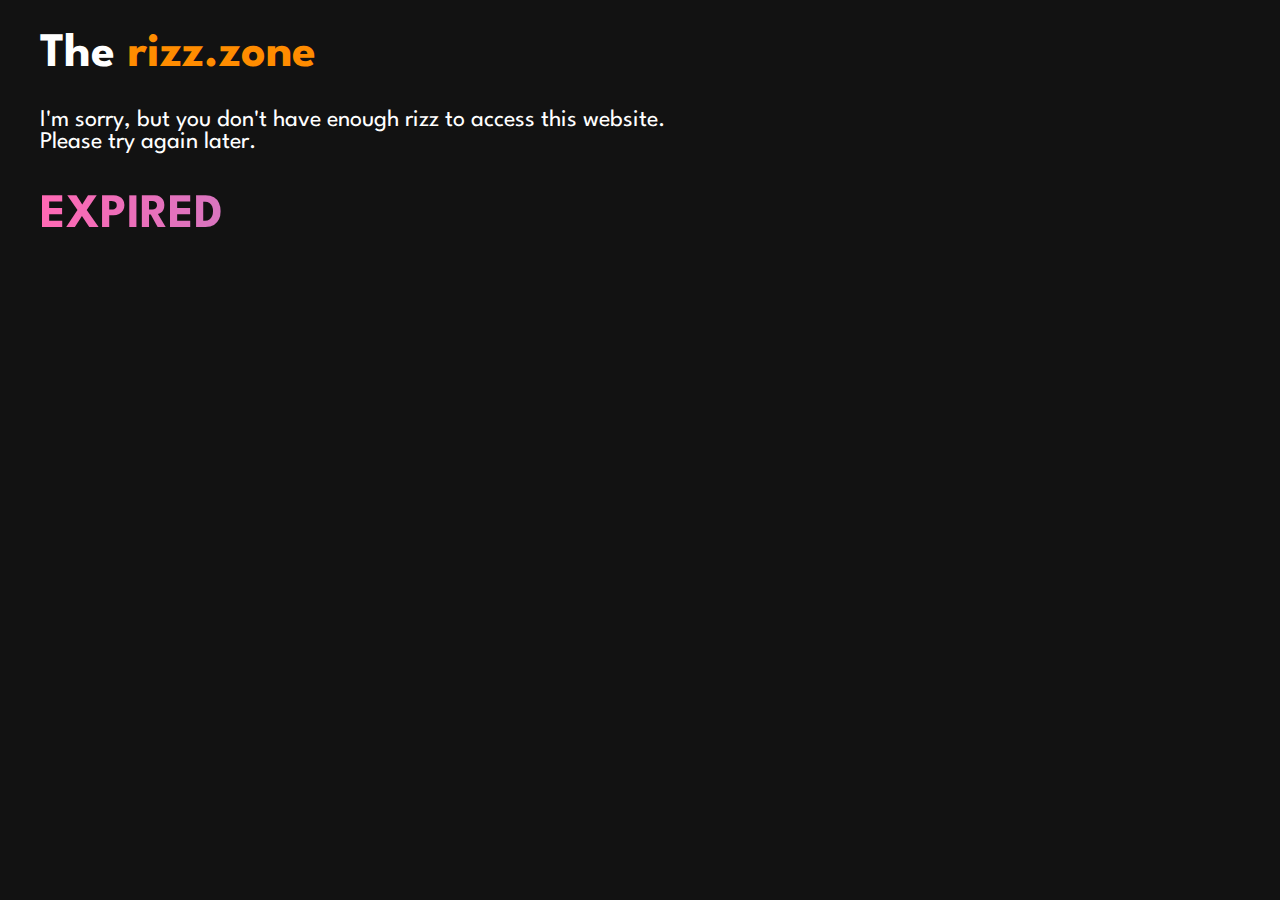
<file: rizz.zone/index.html>
<!DOCTYPE html>
<html>
    
<!-- Mirrored from rizz.zone/ by HTTrack Website Copier/3.x [XR&CO'2014], Wed, 15 Feb 2023 17:29:19 GMT -->
<!-- Added by HTTrack --><meta http-equiv="content-type" content="text/html;charset=utf-8" /><!-- /Added by HTTrack -->
<head>
        <meta charset="utf-8">
        <meta http-equiv="X-UA-Compatible" content="IE=edge">
        <title>rizz.zone</title>
        <meta name="description" content="W rizz">
        <meta name="viewport" content="width=device-width, initial-scale=1">
        <link rel="stylesheet" href="styles.css">
    </head>
    <body>
        <div class="container">
            <h1>The <span class="orange">rizz.zone</span></h1>
            <p>I'm sorry, but you don't have enough rizz to access this website.</p>
            <p>Please try again later.</p>
            <h2 id="progress">e</h2>
        </div>
        <script src="script.js" async defer></script>
    </body>

<!-- Mirrored from rizz.zone/ by HTTrack Website Copier/3.x [XR&CO'2014], Wed, 15 Feb 2023 17:29:19 GMT -->
</html>
</file>
<file: rizz.zone/styles.css>
@import url('https://fonts.googleapis.com/css2?family=League+Spartan:wght@300;400;500;600;700&amp;display=swap');

body {
    background-color: #121212;
    color: #fff;
    font-family: 'League Spartan', sans-serif;
    font-size: 16px;
}

.container {
    max-width: 1200px;
    margin: 0 auto;
    padding: 0 20px;
}

h1 {
    font-size: 3rem;
    font-weight: 700;
}

p {
    font-size: 1.5rem;
    margin: 0;
}

.orange {
    color: #ff8c00;
}

#progress {
    background: linear-gradient(to right, #ff69b4, #00b7ff);
    -webkit-background-clip: text;
    -webkit-text-fill-color: transparent;
    font-size: 3rem;
}
</file>
